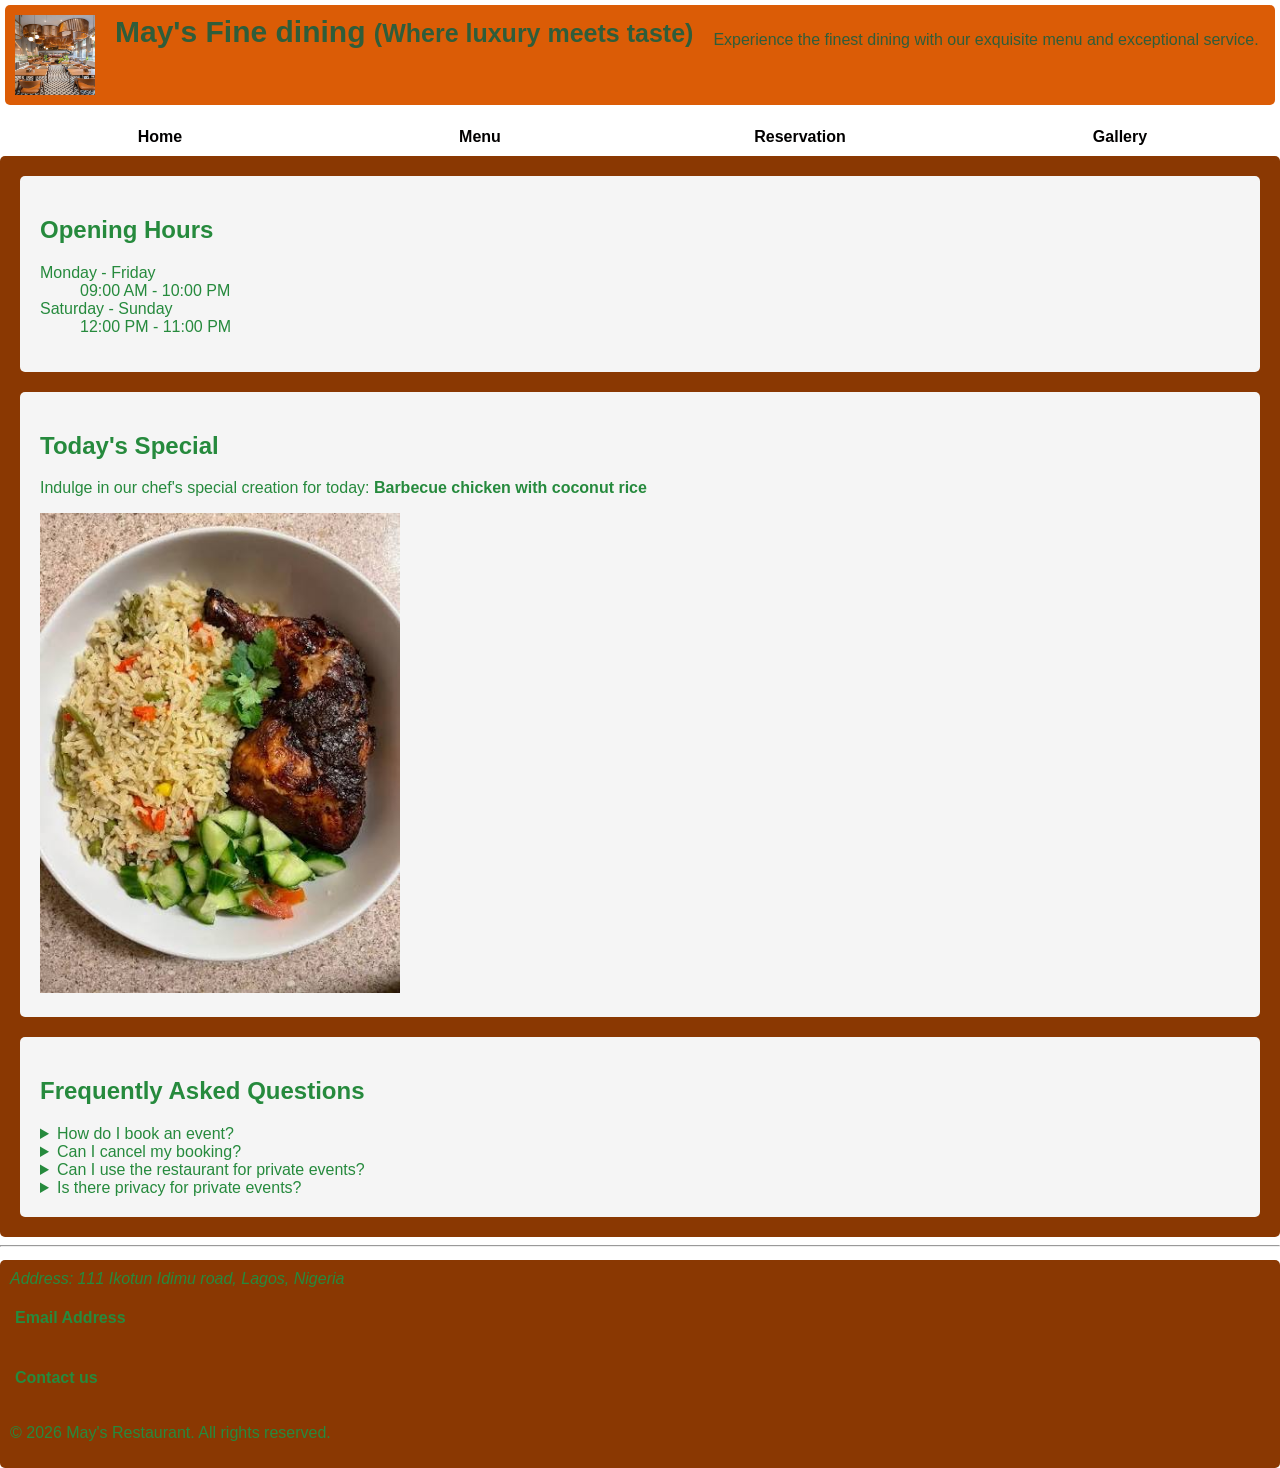
<file: index.html>
<!DOCTYPE html>
<html lang="en">
    <head>
        <meta charset="UTF-8">
        <meta name="viewport" content="width=device-width, initial-scale=1.0">
        <link rel="stylesheet" href="index.css">
        <link rel="apple-touch-icon" sizes="180x180" href="/apple-touch-icon.png">
        <link rel="icon" type="image/png" sizes="16x16" href="/favicon.ico">
        <link rel="manifest" href="/site.webmanifest">      
        <title>May's Restaurant - Home</title>
    </head>
    <body>
        <header class="header">
            <div class="logo-box">
                <img src="Fine-dining.jpg" alt="May's Restaurant">
                <h1>May's Fine dining <small>(Where luxury meets taste)</small></h1>
                <p>Experience the finest dining with our exquisite menu and exceptional service.</p>
            </div>
        </header>

        <nav class="Menu">
            <a href="index.html">Home</a>
            <a href="menu.html">Menu</a>
            <a href="reservation.html">Reservation</a>
            <a href="gallery.html">Gallery</a>
        </nav>

        <main class="main-content">
            <section id="hours" class="hours">
                <h2>Opening Hours</h2>
                <dl>
                    <dt>Monday - Friday</dt>
                    <dd>09:00 AM - 10:00 PM</dd>
                    <dt>Saturday - Sunday</dt>
                    <dd>12:00 PM - 11:00 PM</dd>
                </dl>
            </section>

            <section id="special">
                <h2>Today's Special</h2>
                <p>Indulge in our chef's special creation for today: <strong>Barbecue chicken with coconut rice</strong></p>
                <img src="Barbecue-chicken and rice.jpg" alt="Barbecuechicken with coconut rice" width="600" height="400">  
            </section>

            <section id="faq">
                <h2>Frequently Asked Questions</h2>
                <details name="faqq">
                   <summary>How do I book an event?</summary>
                   <p>Fill in the booking form.</p>
                </details>

                <details name="faqq">
                    <summary>Can I cancel my booking?</summary>
                    <p>Yes, up to 48 hours before.</p>
                </details>

                <details name="faqq">
                    <summary>Can I use the restaurant for private events?</summary>
                    <p>Yes, we offer private event hosting with customized menus.</p>
                </details>

                <details name="faqq">
                    <summary>Is there privacy for private events?</summary>
                    <p>Yes, we ensure a comfortable and private environment for all our guests.</p>
                </details>
            </section>
        </main>
        <hr>

        <footer class="footer">
            <address>
                Address: 111 Ikotun Idimu road, Lagos, Nigeria
            </address>
            <p><a href="mailto:marynwandiogo996@gmail.com">Email Address</a></p>
            <p><a href="tel:+2349067509444">Contact us</a></p>
            <p>&copy; 2026 May's Restaurant. All rights reserved.</p>
        </footer>
    </body>   
</html>
</file>
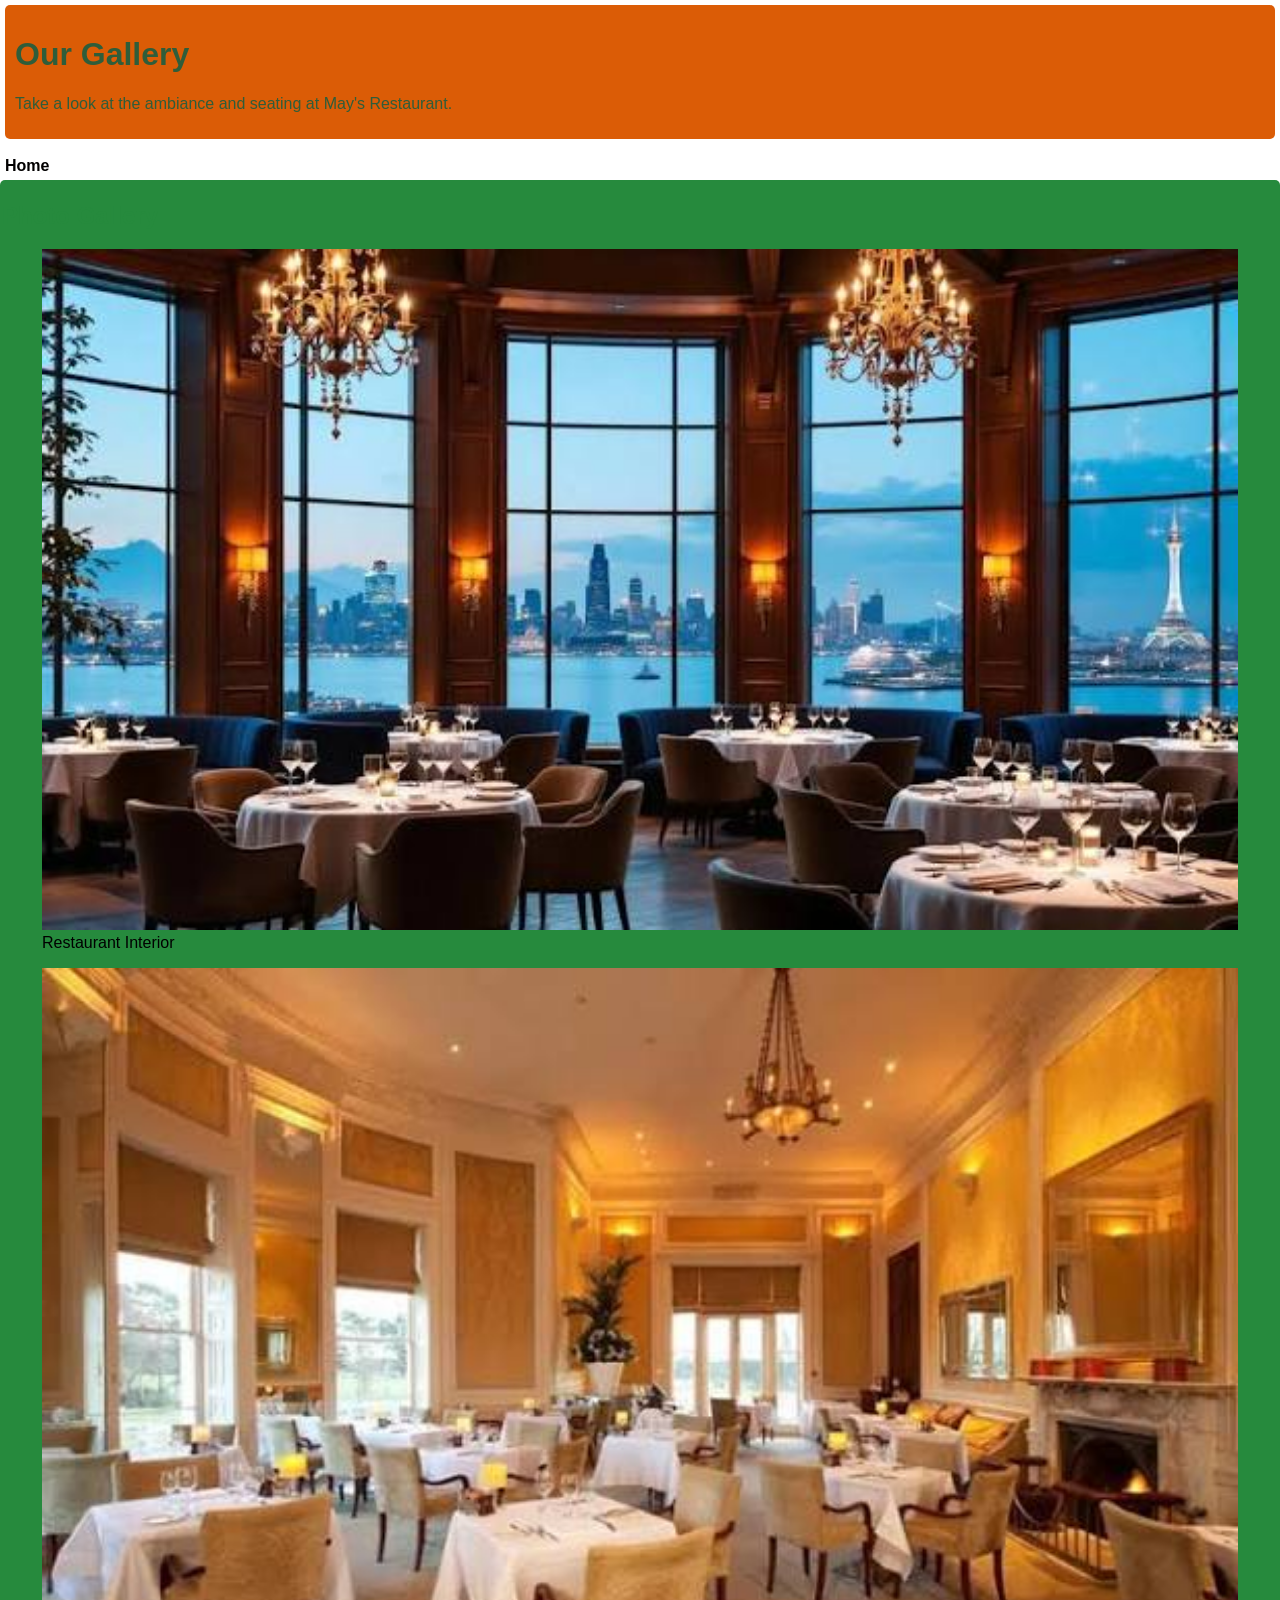
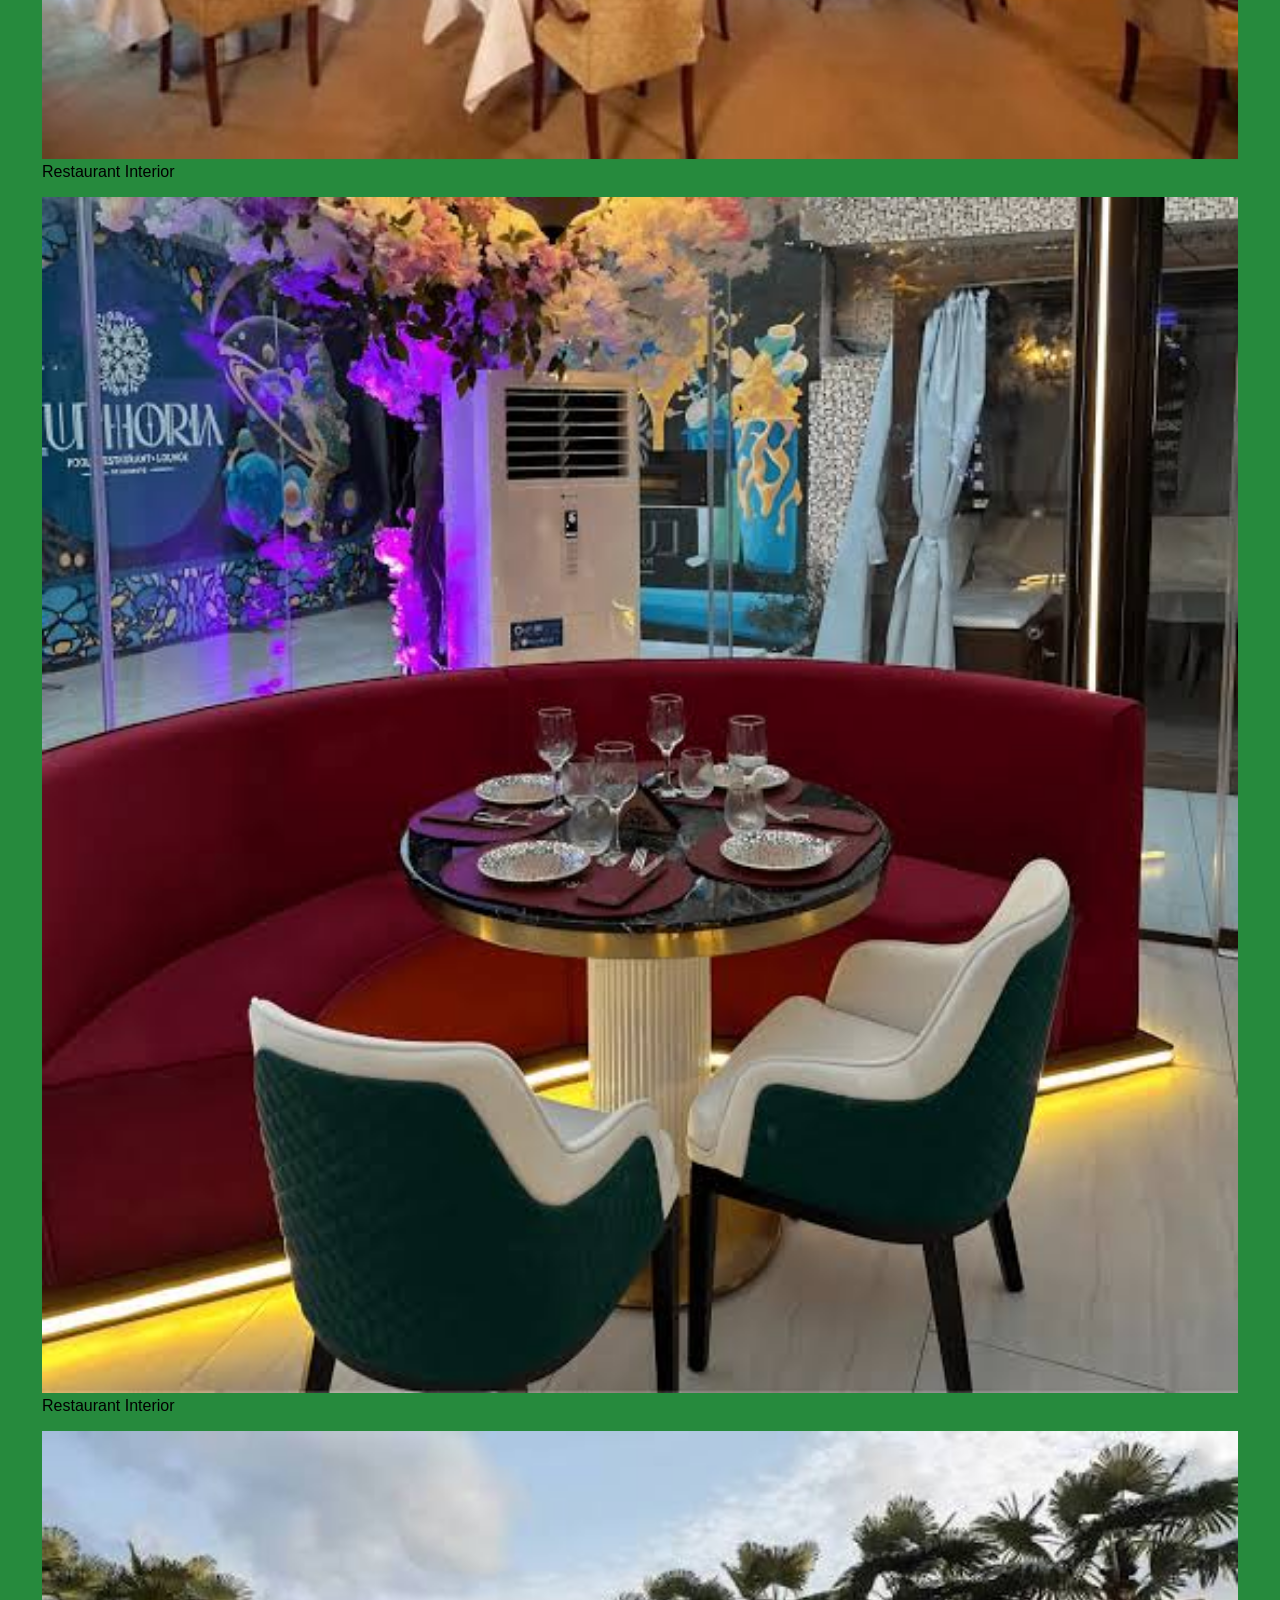
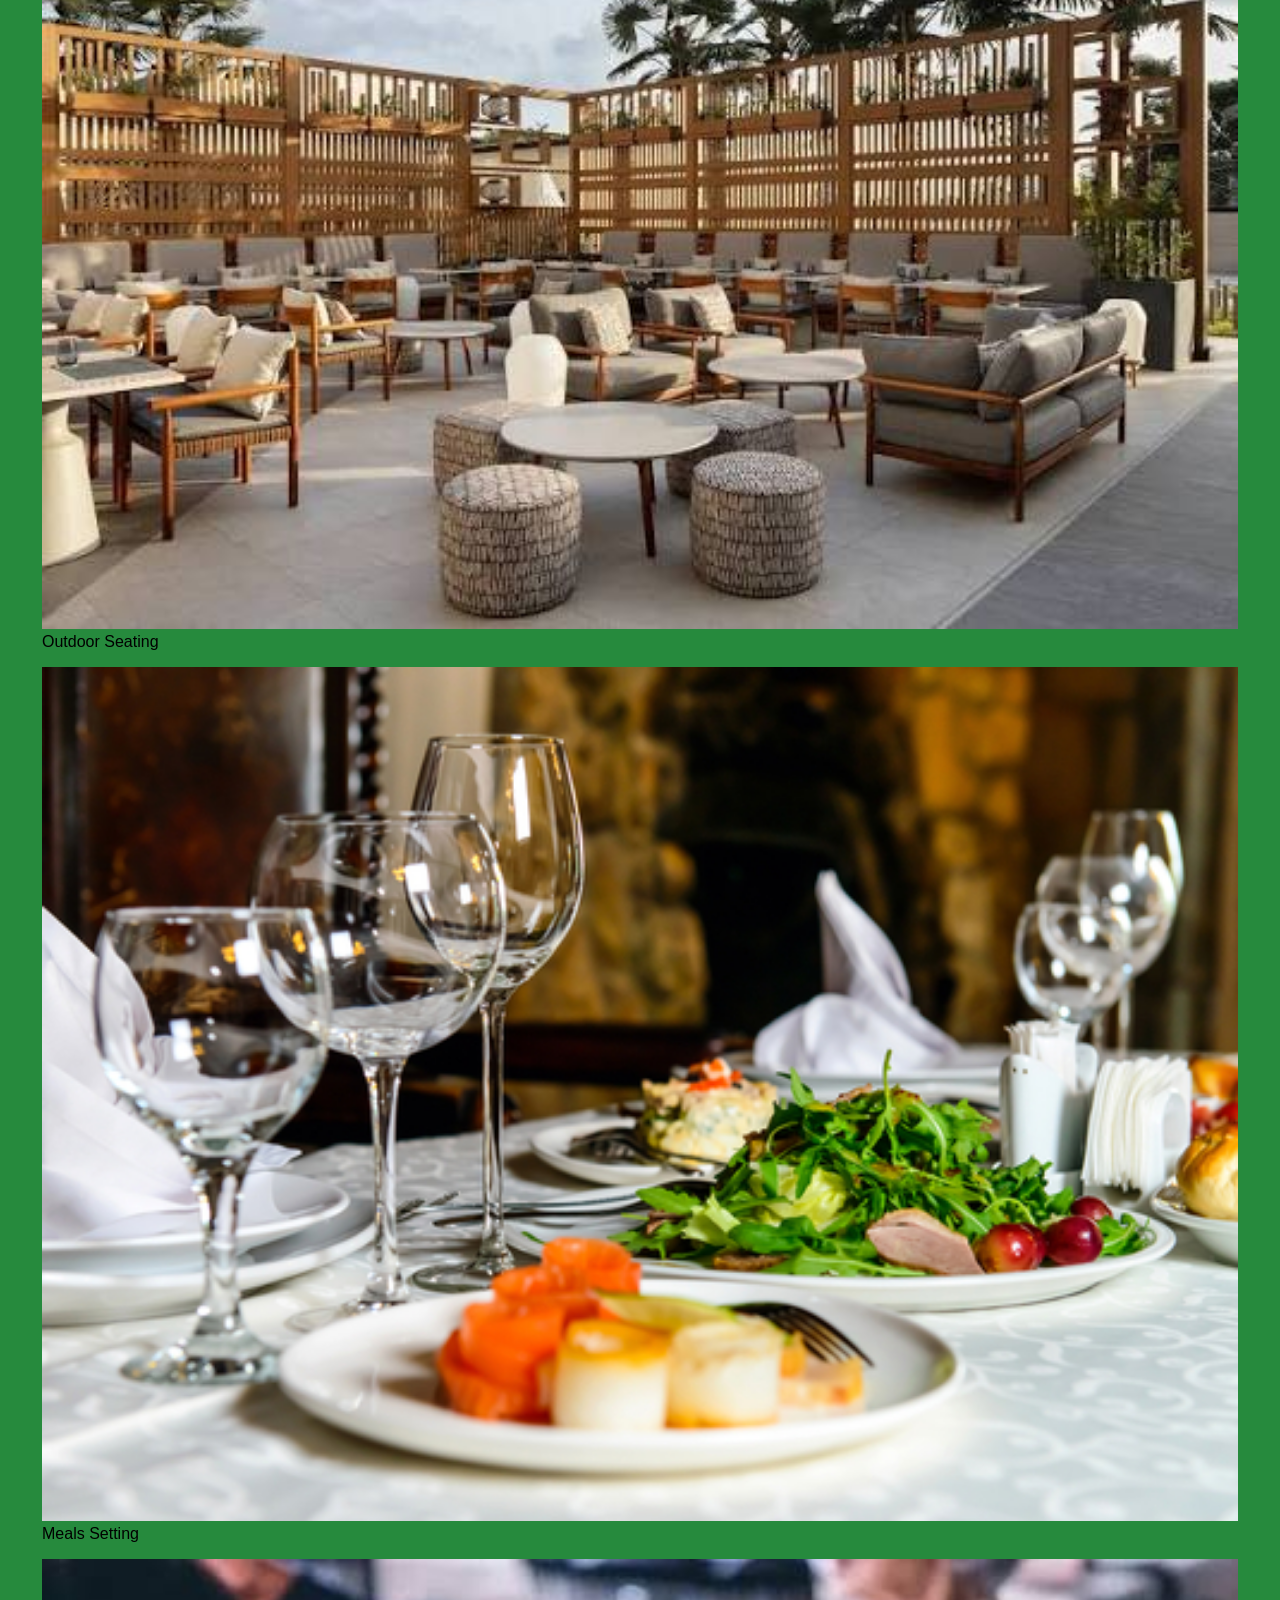
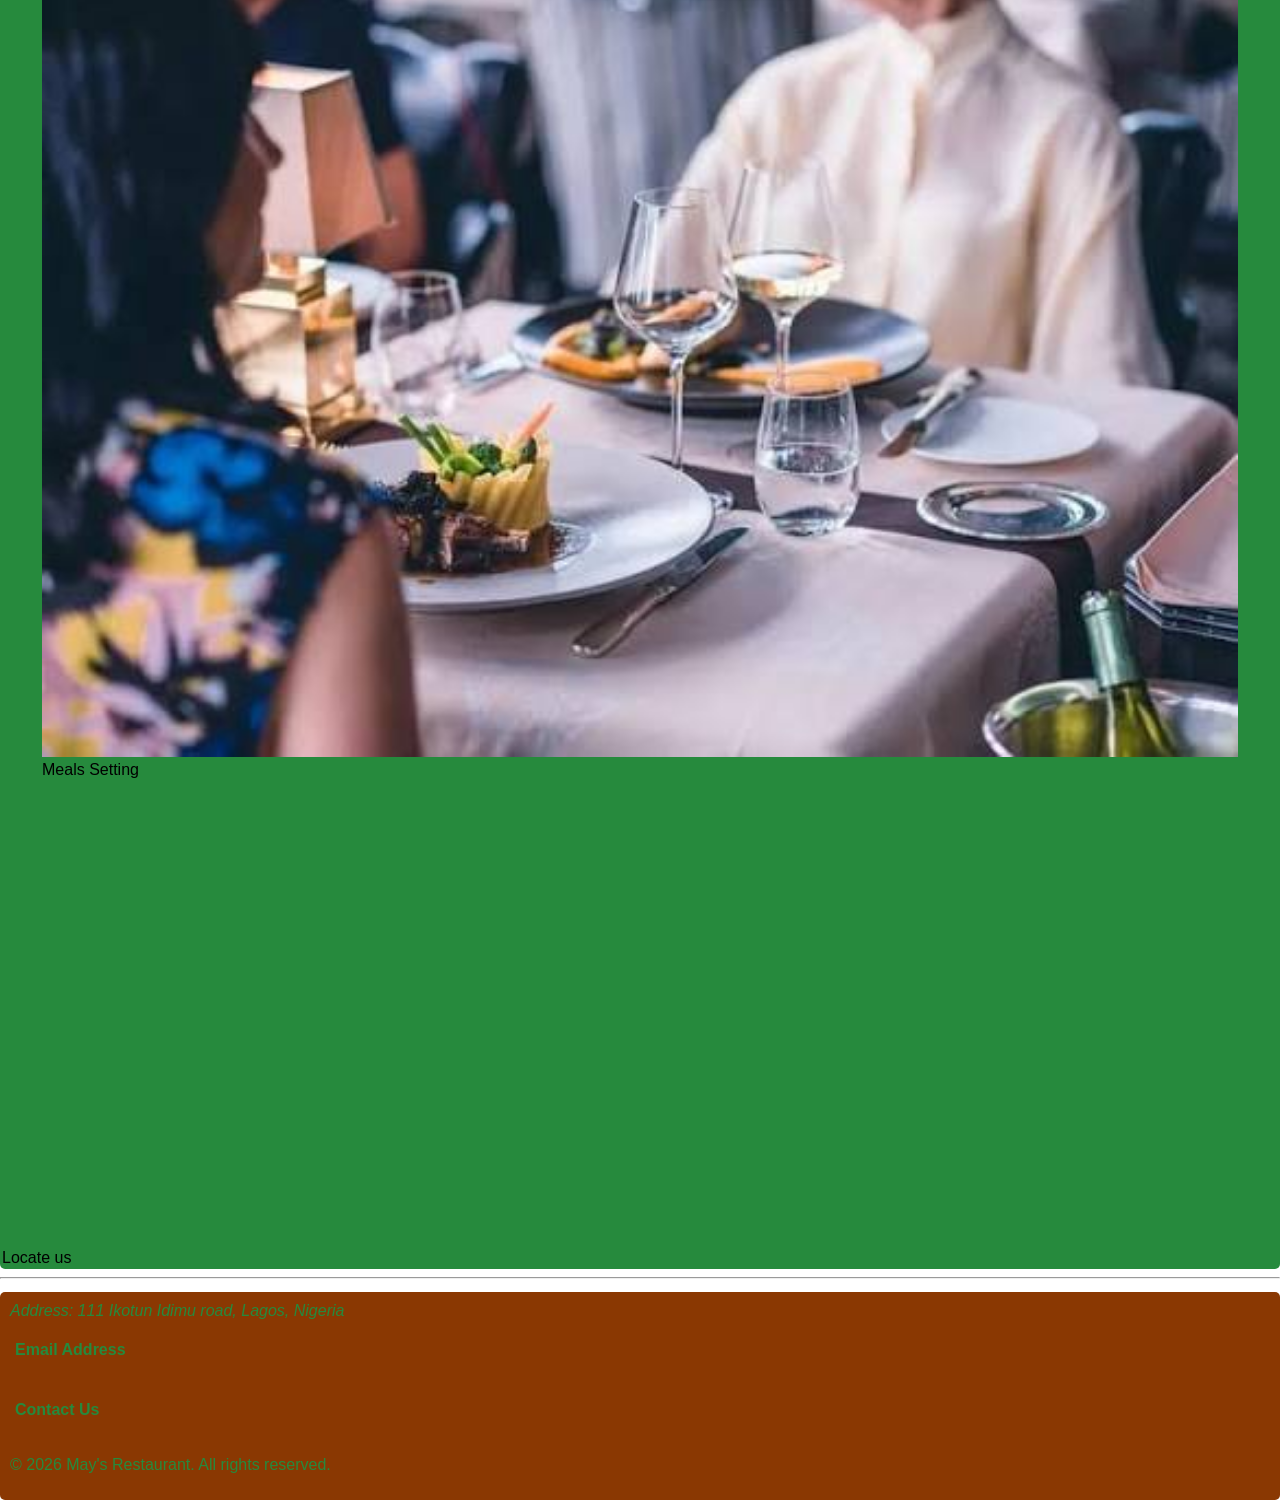
<file: gallery.html>
<!DOCTYPE html>
<html lang="en">
    <head>
        <meta charset="UTF-8">
        <meta name="viewport" content="width=device-width, initial-scale=1.0">
        <link rel="stylesheet" href="gallery.css">
        <title>Gallery - May's Restaurant</title>
    </head>
    <body>
        <header>
            <h1>Our Gallery</h1>
            <p>Take a look at the ambiance and seating at May's Restaurant.</p>
        </header>

        <nav>
            <a href="index.html">Home</a>  
        </nav>

        <main>
            <section id="gallery">
                <h2>Photo Gallery</h2>
                <figure>
                    <img src="fine-dining-2.jpg" alt="A picture of a dine" width="600" height="400">
                    <figcaption>Restaurant Interior</figcaption>
                </figure>
                <figure>
                    <img src="fine-dining-3.jpg" alt="A picture of a fine dining experience" width="600" height="400">
                    <figcaption>Restaurant Interior</figcaption>
                </figure>
        
                <figure>
                    <img src="fine-dining-5.jpg" alt="A picture of the restaurant's interior design" width="600" height="400">
                    <figcaption>Restaurant Interior</figcaption>
                </figure>

                <figure>
                    <img src="fine-dining-6.jpg" alt="A picture of the restaurant's outdoor seating" width="600" height="400">
                    <figcaption>Outdoor Seating</figcaption>
                </figure>

                <figure>
                    <img src="fine-dining-7.jpg" alt="A picture of the restaurant's dining area" width="600" height="400">
                    <figcaption>Meals Setting</figcaption>
                </figure>

                <figure>
                    <img src="fine-dining-8.jpg" alt="A picture of the restaurant's bar" width="600" height="400">
                    <figcaption>Meals Setting</figcaption>
                </figure>
            </section>

            <iframe src="https://www.google.com/maps/embed?pb=!4v1791357658115!6m8!1m7!1sF3sPjzPBGP_iRcxJM47E-g!2m2!1d6.559344809939408!2d3.270020761710481!3f270!4f0!5f0.7820865974627469" width="600" height="450" style="border:0;" allowfullscreen="" loading="lazy" referrerpolicy="strict-origin-when-cross-origin"></iframe>
            <figcaption>Locate us</figcaption>
        </main>
        <hr>

        <footer class="footer">
            <address>
                Address: 111 Ikotun Idimu road, Lagos, Nigeria
            </address>
            <p><a href="mailto:marynwandiogo996@gmail.com">Email Address</a></p>
            <p><a href="tel:+2349067509444">Contact Us</a></p>
            <p>&copy; 2026 May's Restaurant. All rights reserved.</p>
        </footer>
    </body> 
</html>
</file>
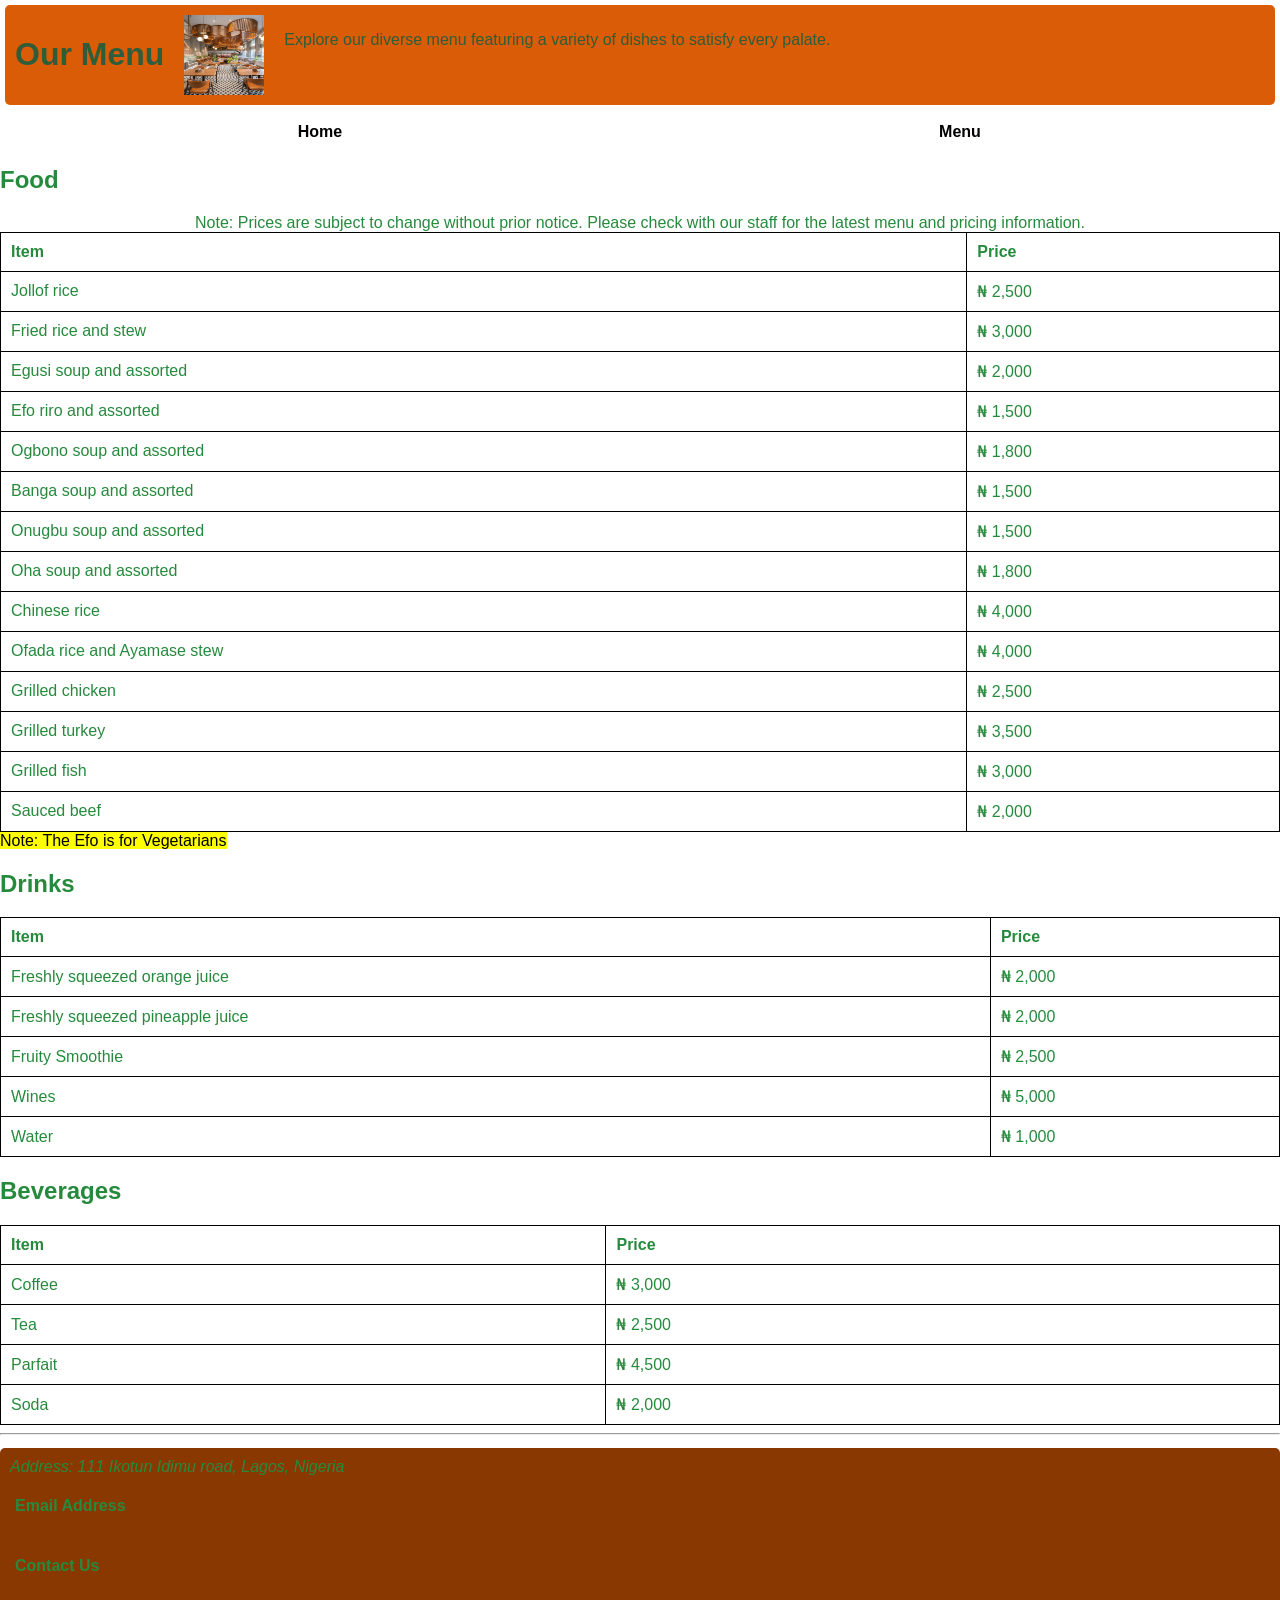
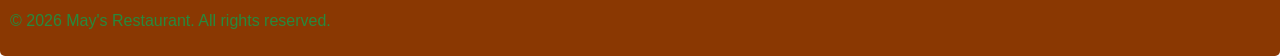
<file: menu.html>
<!DOCTYPE html>
<html lang="en">
    <head>
        <meta charset="UTF-8">
        <meta name="viewport" content="width=device-width, initial-scale=1.0">
        <link rel="stylesheet" href="menu.css">
        <title>Menu - May's Restaurant</title>
    </head>
    <body>
        <header class="header">
            <div class="logo-box">
                <h1>Our Menu</h1>
                <img src="Fine-dining.jpg" alt="May's Restaurant">
                <p>Explore our diverse menu featuring a variety of dishes to satisfy every palate.</p>
            </div>
        </header>

        <nav class="menu-details">
            <a href="index.html">Home</a>
            <a href="#food">Menu</a>
            
        </nav>

        <main>
            <section id="food">
                <table>
                    <h2>Food</h2>
                    <caption>Note: Prices are subject to change without prior notice. Please check with our staff for the latest menu and pricing information.</caption>
                    <thead>
                        <tr>
                            <th>Item</th>
                            <th>Price</th>
                        </tr>
                    </thead>
                    <tbody>
                        <tr>
                            <td>Jollof rice</td>
                            <td>&#8358; 2,500</td>
                        </tr>
                        <tr>
                            <td>Fried rice and stew</td>
                            <td>&#8358; 3,000</td>
                        </tr>
                        <tr>
                            <td>Egusi soup and assorted</td>
                            <td>&#8358; 2,000</td>
                        </tr>
                        <tr>
                            <td>Efo riro and assorted</td>
                            <td>&#8358; 1,500</td>
                        </tr>
                        <tr>
                            <td>Ogbono soup and assorted</td>
                            <td>&#8358; 1,800</td>
                        </tr>
                        <tr>
                            <td>Banga soup and assorted</td>
                            <td>&#8358; 1,500</td>
                        </tr>
                        <tr>
                            <td>Onugbu soup and assorted</td>
                            <td>&#8358; 1,500</td>
                        </tr>
                        <tr>
                            <td>Oha soup and assorted</td>
                            <td>&#8358; 1,800</td>
                        </tr>
                        <tr>
                            <td>Chinese rice</td>
                            <td>&#8358; 4,000</td>
                        </tr>
                        <tr>
                            <td>Ofada rice and Ayamase stew</td>
                            <td>&#8358; 4,000</td>
                        </tr>
                        <tr>
                            <td>Grilled chicken</td>
                            <td>&#8358; 2,500</td>
                        </tr>
                        <tr>
                            <td>Grilled turkey</td>
                            <td>&#8358; 3,500</td>  
                        </tr>   
                        <tr>
                            <td>Grilled fish</td>
                            <td>&#8358; 3,000</td>
                        </tr>
                        <tr>
                            <td>Sauced beef</td>
                            <td>&#8358; 2,000</td>
                        </tr>
                    </tbody>
                </table>
                <mark>Note: The Efo is for Vegetarians</mark>
            </section>

            <section id="drinks">
                <h2>Drinks</h2>
                <table>
                    <thead>
                        <tr>
                            <th>Item</th>
                            <th>Price</th>
                        </tr>
                    </thead>
                    <tbody>
                        <tr>
                            <td>Freshly squeezed orange juice</td>
                            <td>&#8358; 2,000</td>
                        </tr>
                        <tr>
                            <td>Freshly squeezed pineapple juice</td>
                            <td>&#8358; 2,000</td>
                        </tr>
                        <tr>
                            <td>Fruity Smoothie</td>
                            <td>&#8358; 2,500</td>
                        </tr>
                        <tr>
                            <td>Wines</td>
                            <td>&#8358; 5,000</td>
                        </tr>
                        <tr>
                            <td>Water</td>
                            <td>&#8358; 1,000</td>
                        </tr>
                    </tbody>
                </table>
            </section>

            <section id="beverages">
                <h2>Beverages</h2>
                <table>
                    <thead>
                        <tr>
                            <th>Item</th>
                            <th>Price</th>
                        </tr>
                    </thead>
                    <tbody>
                        <tr>
                            <td>Coffee</td>
                            <td>&#8358; 3,000</td>
                        </tr>
                        <tr>
                            <td>Tea</td>
                            <td>&#8358; 2,500</td>
                        </tr>
                        <tr>
                            <td>Parfait</td>
                            <td>&#8358; 4,500</td>
                        </tr>
                        <tr>
                            <td>Soda</td>
                            <td>&#8358; 2,000</td>
                        </tr>
                    </tbody>
                </table>
            </section>
        </main>
        <hr>

        <footer>
            <address>
                Address: 111 Ikotun Idimu road, Lagos, Nigeria
            </address>
            <p><a href="mailto:marynwandiogo996@gmail.com">Email Address</a></p>
            <p><a href="tel:+2349067509444">Contact Us</a></p>
            <p>&copy; 2026 May's Restaurant. All rights reserved.</p>
        </footer>
    </body>
</html>
</file>
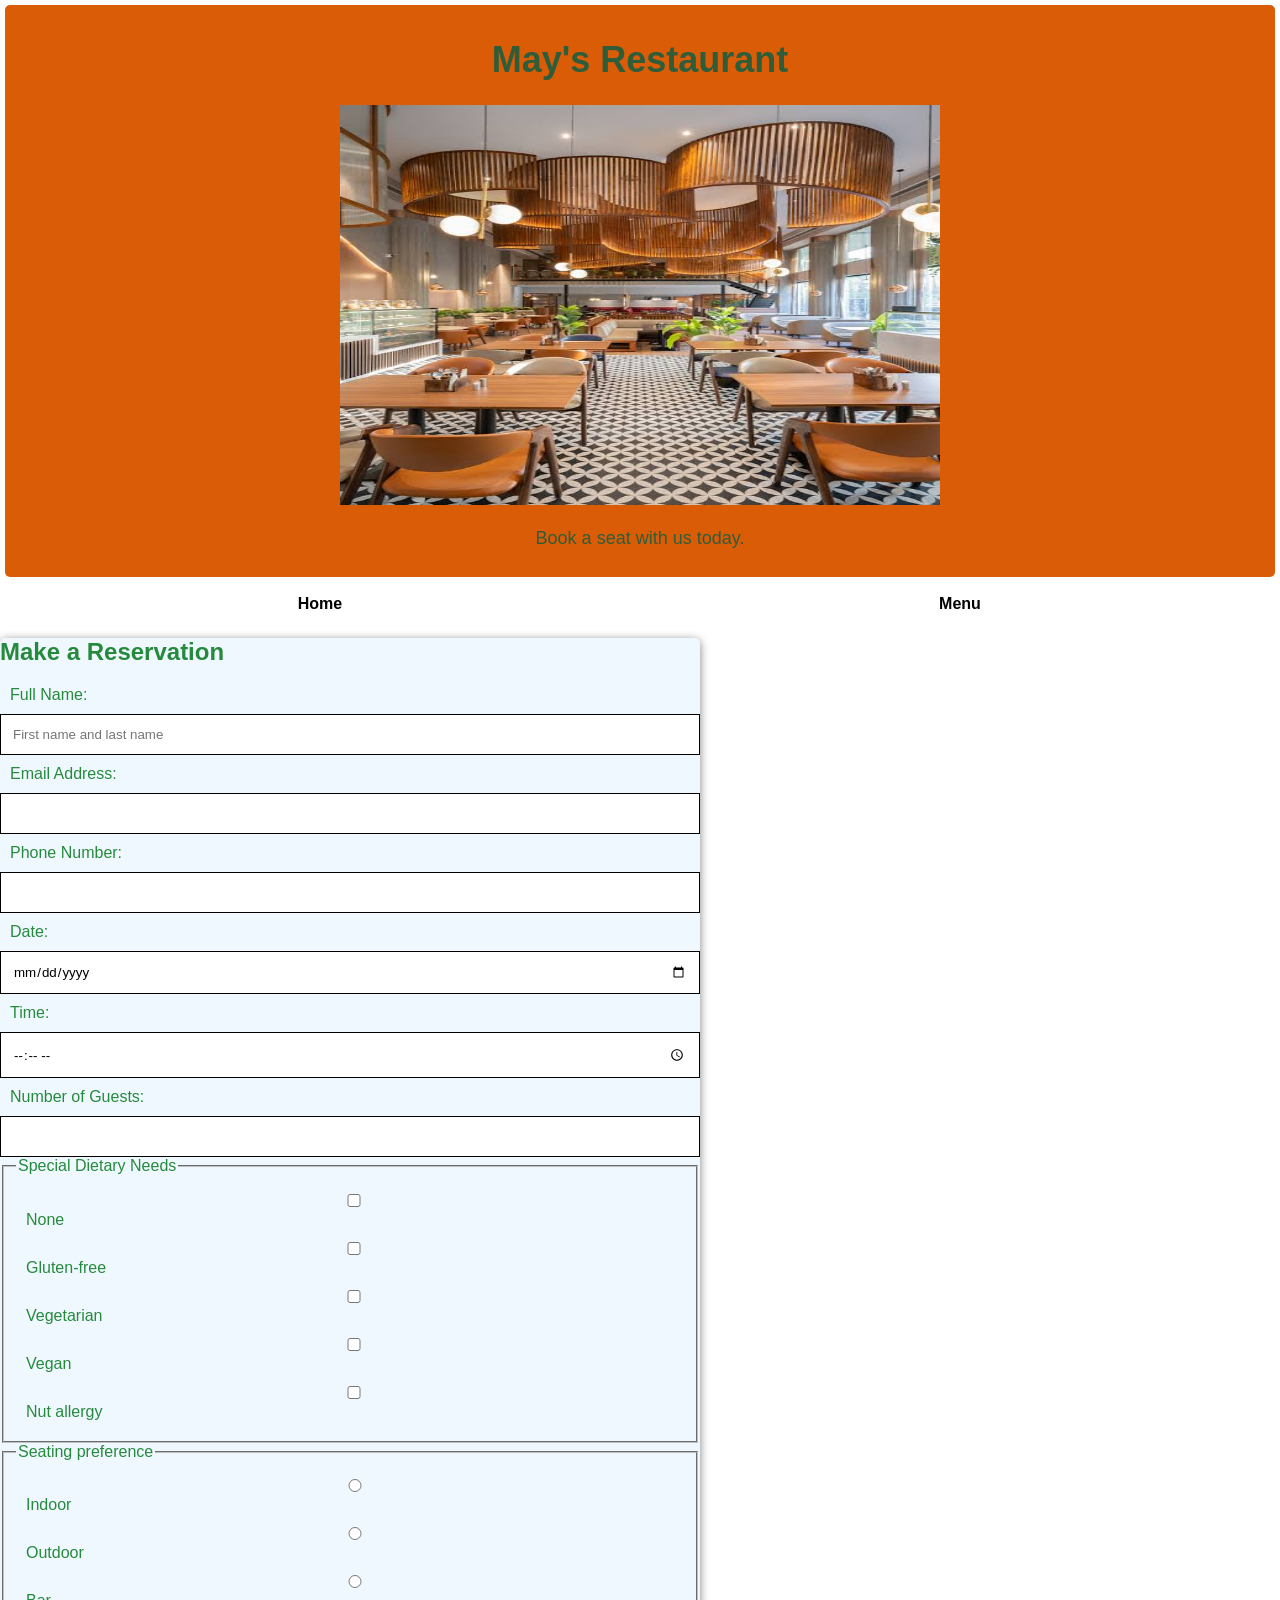
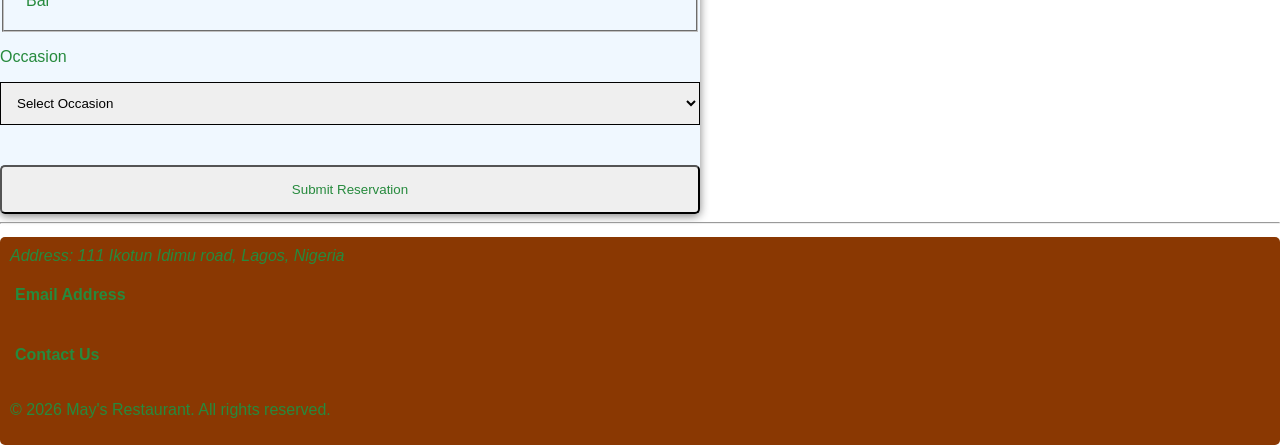
<file: reservation.html>
<!DOCTYPE html>
<html lang="en">
    <head>
        <meta charset="UTF-8">
        <meta name="viewport" content="width=device-width, initial-scale=1.0">
        <link rel="stylesheet" href="reservation.css">
        <title>Reservation - May's Restaurant</title>
    </head>
    <body>
        <header>
            <h1>May's Restaurant</h1>
            <img src="Fine-dining.jpg" alt="May's Restaurant" width="600" height="400">
            <p>Book a seat with us today.</p>
        </header>

        <nav class="reserve-links">
            <a href="index.html">Home</a>
            <a href="menu.html">Menu</a>
        </nav>

        <main class="reserve">
            <section>
                <h2>Make a Reservation</h2>
                <form action="submit" method="post" class="forms">
                    <label for="name">Full Name:</label>
                    <input type="text" id="name" name="name" required placeholder="First name and last name">

                    <label for="email">Email Address:</label>
                    <input type="email" id="email" name="email" required>

                    <label for="phone">Phone Number:</label>
                    <input type="tel" id="phone" name="phone" required>

                    <label for="date">Date:</label>
                    <input type="date" id="date" name="date" required>

                    <label for="time">Time:</label>
                    <input type="time" id="time" name="time" required>

                    <label for="guests">Number of Guests:</label>
                    <input type="number" id="guests" name="guests" min="1" max="20" required>

                    <fieldset>
                        <legend>Special Dietary Needs</legend>
                        <label><input type="checkbox" name="diet" value="none"> None</label>
                        <label><input type="checkbox" name="diet" value="gluten-free"> Gluten-free</label>
                        <label><input type="checkbox" name="diet" value="vegetarian"> Vegetarian</label>
                        <label><input type="checkbox" name="diet" value="vegan"> Vegan</label>
                        <label><input type="checkbox" name="diet" value="nut-allergy"> Nut allergy</label>
                    </fieldset>

                    <fieldset>
                        <legend>Seating preference</legend>
                        <label><input type="radio" name="seating" value="indoor"> Indoor</label>
                        <label><input type="radio" name="seating" value="outdoor"> Outdoor</label>
                        <label><input type="radio" name="seating" value="bar"> Bar</label>
                    </fieldset>

                    <div>
                        <p>Occasion</p>
                        <select name="occasion" id="occasion" required>
                            <option value="" disabled selected>Select Occasion</option>
                            <optgroup label="Personal">
                                <option value="birthday">Birthday</option>
                                <option value="anniversary">Anniversary</option>
                                <option value="marriage">Marriage Proposal</option>
                            </optgroup>
                            <optgroup label="Professional">
                                <option value="business">Business Meeting</option>
                            </optgroup>
                        </select>
                    </div>
                    
                    <button type="submit" class="bttn">Submit Reservation</button>
                </form>
            </section>  
        </main>
        <hr>
        <footer class="footer">
            <address>
                Address: 111 Ikotun Idimu road, Lagos, Nigeria
            </address>
            <p><a href="mailto:marynwandiogo996@gmail.com">Email Address</a></p>
            <p><a href="tel:+2349067509444">Contact Us</a></p>
            <p>&copy; 2026 May's Restaurant. All rights reserved.</p>
        </footer>
    </body>
</html>
</file>
<file: index.css>
html, body {
    font-family: calibri, sans-serif;
    margin: 0;
    padding: 0;
    color: #268a3d;
    border-radius: 5px;
}

header {
    background-color: #db5c06;
    color: #2f5d3a;
    margin: 5px;
    padding: 10px;
    border-radius: 5px;
}  

.logo-box{
    align-items: flex-start;
    gap: 20px;
    display: flex;
}

.logo-box img{
    width: 80px;
    height: 80px;
}

header h1 {
    font-size: 30px;
    margin: 0;
}

.Menu{
    display: grid;
    grid-template-columns: repeat(4, 1fr);
    text-align: center;
    margin-top: 1cqi;
}

.Menu a {
    text-decoration: none;
    color: #020000;
    font-weight: bold;
    padding: 10px;
    display: inline-block;
    transition: background-color 0.3s ease;
}

.Menu a:hover {
    background-color: #020000;
    color: #fff;
}


.main-content {
    display: flex;
    flex-direction: column;
    gap: 20px;
    padding: 20px;
    background-color: #8a3802;
    border-radius: 5px;
}

.main-content section {
    background-color: #f5f5f5;
    padding: 20px;
    border-radius: 5px;
}

.main-content img {
   width: 30%;
   height: auto;
}


.footer {
    background-color: #8a3802;
    color: #268a3d;
    text-align: left;
    padding: 10px;
    margin-top: 1cqi;
    display: grid;
    border-radius: 5px;
}

.footer a {
    text-decoration: none;
    color: #268a3d;
    font-weight: bold;
    padding: 5px;
    display: inline-flex;
    transition: background-color 0.3s ease;
    gap: 10px;
}
</file>
<file: gallery.css>
html, body {
    font-family: calibri, sans-serif;
    margin: 0;
    padding: 0;
    color: #268a3d;
}

header {
    background-color: #db5c06;
    color: #2f5d3a;
    margin: 5px;
    padding: 10px;
    border-radius: 5px;
}

nav{
    display: grid;
    text-align: left;
    margin-top: 1cqi;
}

nav a{
    text-decoration: none;
    color: #020000;
    font-weight: bold;
    padding: 5px;
    transition: background-color 0.2s ease;
}

nav a:hover{
    background-color: #020000;
    color: #2f5d3a;
}

main{
    border-radius: 5px;
    background-color: #268a3d;
    padding: 2px;
}


main figcaption{
    color: #000;
    font-weight: 50;
}

.footer {
    background-color: #8a3802;
    color: #268a3d;
    text-align: left;
    padding: 10px;
    margin-top: 1cqi;
    display: grid;
    border-radius: 5px;
}

.footer a {
    text-decoration: none;
    color: #268a3d;
    font-weight: bold;
    padding: 5px;
    display: inline-flex;
    transition: background-color 0.3s ease;
    gap: 10px;
}

@media{
    body{
        width: 100%;
    }

    main img{ 
    width: 100%;
    height: 100%;
    }
    
    main .iframe{
        width: 100%;
        height: 100%;
    }

}
</file>
<file: menu.css>
html, body {
    font-family: calibri, sans-serif;
    margin: 0;
    padding: 0;
    color: #268a3d;
}

header {
    background-color: #db5c06;
    color: #2f5d3a;
    margin: 5px;
    padding: 10px;
    border-radius: 5px;
}

.logo-box{
    align-items: flex-start;
    gap: 20px;
    display: flex;
}

.logo-box img{
    width: 80px;
    height: 80px;
}

.menu-details{
    display: grid;
    grid-template-columns: repeat(2, 1fr);
    text-align: center;
    margin-top: 1cqi;
}

.menu-details a{
    text-decoration: none;
    color: #020000;
    font-weight: bold;
    padding: 5px;
    display: inline-block;
    transition: background-color 0.3s ease;
}

.menu-details a:hover {
    background-color: #020000;
    color: #2f5d3a;
}

table{
    border-collapse: collapse;
    width: 60%;
    border-radius: 50%;
}

table, th, td{
    border: 1px solid black;
}

th, td{
    padding: 10px;
    text-align: left;
}

footer {
    background-color: #8a3802;
    color: #268a3d;
    text-align: left;
    padding: 10px;
    margin-top: 1cqi;
    display: grid;
    border-radius: 5px;
}

footer a {
    text-decoration: none;
    color: #268a3d;
    font-weight: bold;
    padding: 5px;
    display: inline-flex;
    transition: background-color 0.3s ease;
    gap: 10px;
}

@media{
    table{
        width: 100%;
    }

    header img{
        width: 100%;
        height: 50%;
    }

    
}
</file>
<file: reservation.css>
html, body {
    font-family: calibri, sans-serif;
    margin: 0;
    padding: 0;
    color: #268a3d;
}

header {
    background-color: #db5c06;
    color: #2f5d3a;
    margin: 5px;
    padding: 10px;
    text-align: center;
    border-radius: 5px;
    font-size: large;
}

.reserve-links{
    display: grid;
    grid-template-columns: repeat(2, 1fr);
    text-align: center;
    margin-top: 1cqi;
}

.reserve-links a{
    text-decoration: none;
    color: #020000;
    font-weight: bold;
    padding: 5px;
    display: inline-block;
    transition: background-color 0.3s ease;
}

.reserve-links a:hover{
    background-color: #020000;
    color: #2f5d3a;
}

.reserve{
    max-width: 700px;
    background-color: aliceblue;
    border-radius: 5px;
    box-shadow: 0 2px 10px 0 gray;
}

label{
    display: block;
    margin: 10px;
    font-size: bold;
}

input, select, textarea{
    font-family: inherit;
    box-sizing: border-box;
    padding: 12px;
    width: 100%;
    border: 1px solid;
}
.bttn{
    margin-top: 40px;  
    padding: 15px;
    width: 100%;
    color: #268a3d;
    cursor: pointer;
    transition: background-colour 0.3s ease;
    border-radius: 5px;
}

.bttn:hover{
    background-color: #2f5d3a;
    border-radius: 5px;
}

.footer {
    background-color: #8a3802;
    color: #268a3d;
    text-align: left;
    padding: 10px;
    margin-top: 1cqi;
    display: grid;
    border-radius: 5px;

}

.footer a {
    text-decoration: none;
    color: #268a3d;
    font-weight: bold;
    padding: 5px;
    display: inline-flex;
    transition: background-color 0.3s ease;
    gap: 10px;
}
</file>
